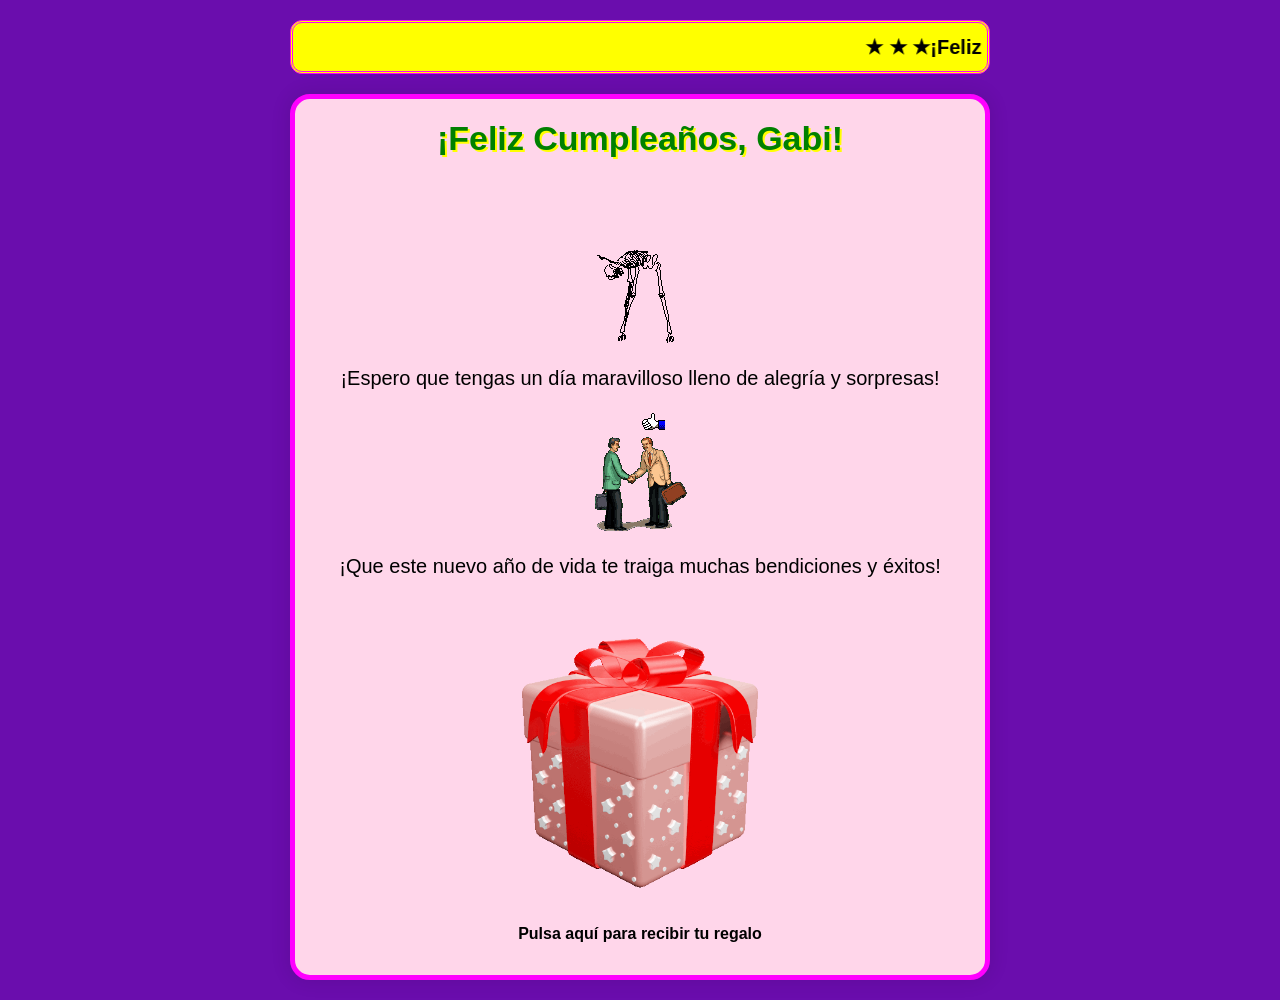
<file: website/index.html>
<!DOCTYPE html PUBLIC "-//W3C//DTD HTML 4.01 Transitional//EN" "http://www.w3.org/TR/html4/loose.dtd">
<html lang="es">

<head>
    <meta charset="utf-8">
    <title>Feliz cumplea&ntilde;os</title>
    <meta name="viewport" content="width=device-width, initial-scale=1">
    <link rel="stylesheet" type="text/css" href="style.css?v=4">
    </head>

    <body>
        <div class="page">
            <marquee class="marquee" behavior="scroll" direction="left">★ ★ ★¡Feliz Cumpleaños Gabi! ★ ★ ★ ¡Que tengas un
                día increíble! ★ ★ ★</marquee>
        
            <div class="card">
                <div class="birthday-header">
                    <h1>¡Feliz Cumpleaños, Gabi!</h1>
                    <img src="assets/skeletuni.gif" alt="¡No te drogues!" class="header-image">
                </div>
        
                <p class="message">¡Espero que tengas un día maravilloso lleno de alegría y sorpresas!</p>
        
                <div class="image-container">
                    <img src="assets/Handshake.gif" alt="Feliz cumpleaños" class="handshake">
                </div>
        
                <p class="message">¡Que este nuevo año de vida te traiga muchas bendiciones y éxitos!</p>

            <div class="gift">
                <a href="/minecraft.html" class="gift-link">
                    <img src="assets/regalo.gif" alt="Feliz cumpleaños" width="300" height="300" class="gift-image">

                    <span class="gift-text">Pulsa aquí para recibir tu regalo</span>
                    </a>
            </div>
            </div>
            </div>
</body>
</html>
</file>
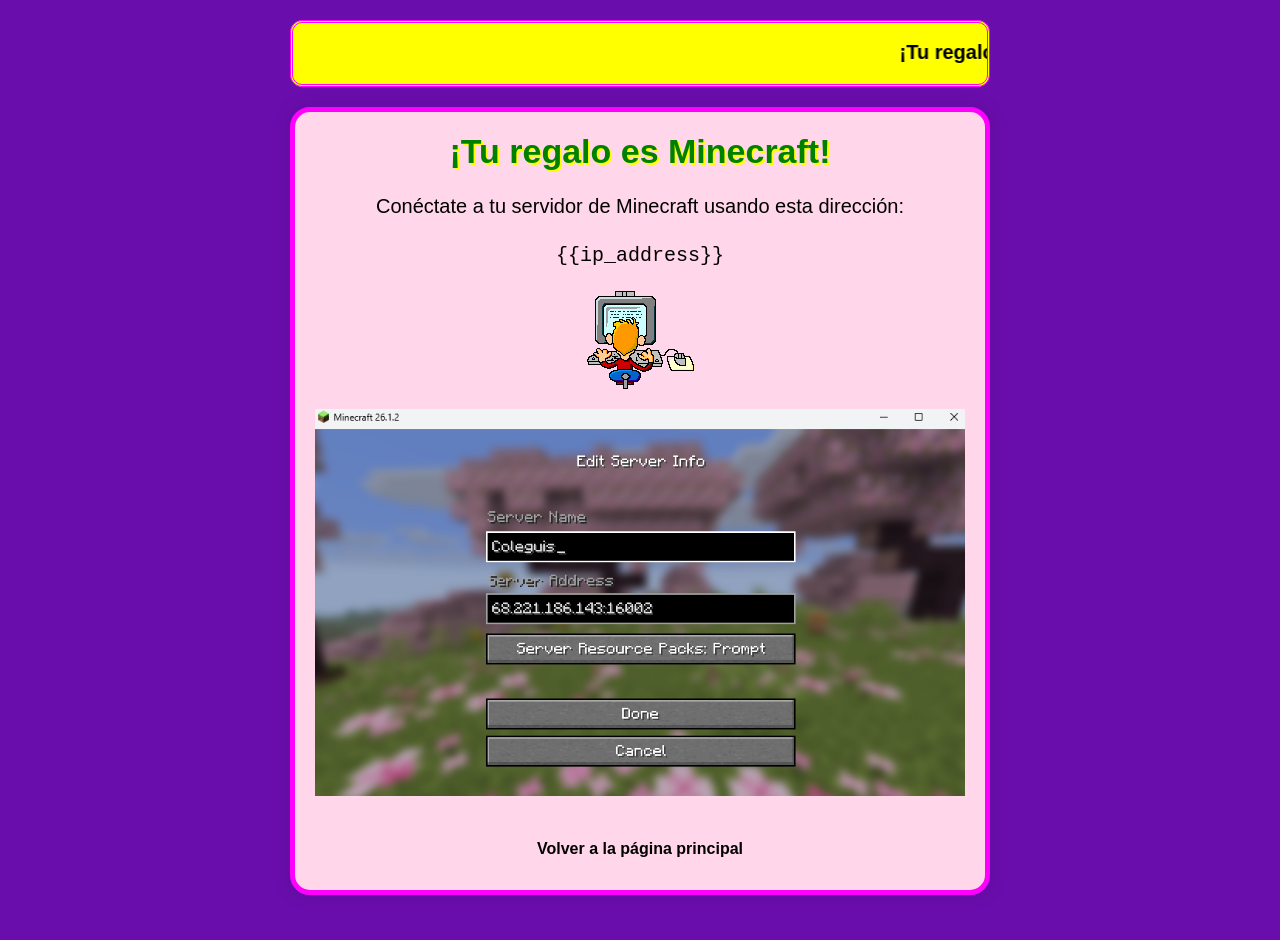
<file: website/minecraft.html>
<!DOCTYPE html PUBLIC "-//W3C//DTD HTML 4.01 Transitional//EN" "http://www.w3.org/TR/html4/loose.dtd">
<html lang="es">

<head>
    <meta charset="utf-8">
    <title>Tu regalo de Minecraft</title>
    <meta name="viewport" content="width=device-width, initial-scale=1">
    <link rel="stylesheet" type="text/css" href="style.css?v=4">
</head>

<body>
    <div class="page">
        <marquee class="marquee" behavior="scroll" direction="left">
            ¡Tu regalo es un regreso al fantástico mundo de Minecraft!
            <img src="assets/nodrugs.gif" alt="¡No te drogues!" class="feature-image" height="10px">
        </marquee>

        <div class="card">
            <div class="birthday-header">
                <h1>¡Tu regalo es Minecraft!</h1>
            </div>

            <p class="message">Conéctate a tu servidor de Minecraft usando esta dirección:</p>

            <p class="message"><code class="server-ip">{{ip_address}}</code></p>

            <div class="computer-gif">
                <img src="assets/computer.gif" alt="Minecraft" class="computer-image">
            </div>

            <div class="image-container">
                <img src="assets/minecraft.png" alt="Minecraft" class="feature-image">
            </div>

            <div class="gift">
                <a href="/index.html" class="gift-link">
                    <span class="gift-text">Volver a la página principal</span>
                </a>
            </div>
        </div>
    </div>
</body>

</html>
</file>
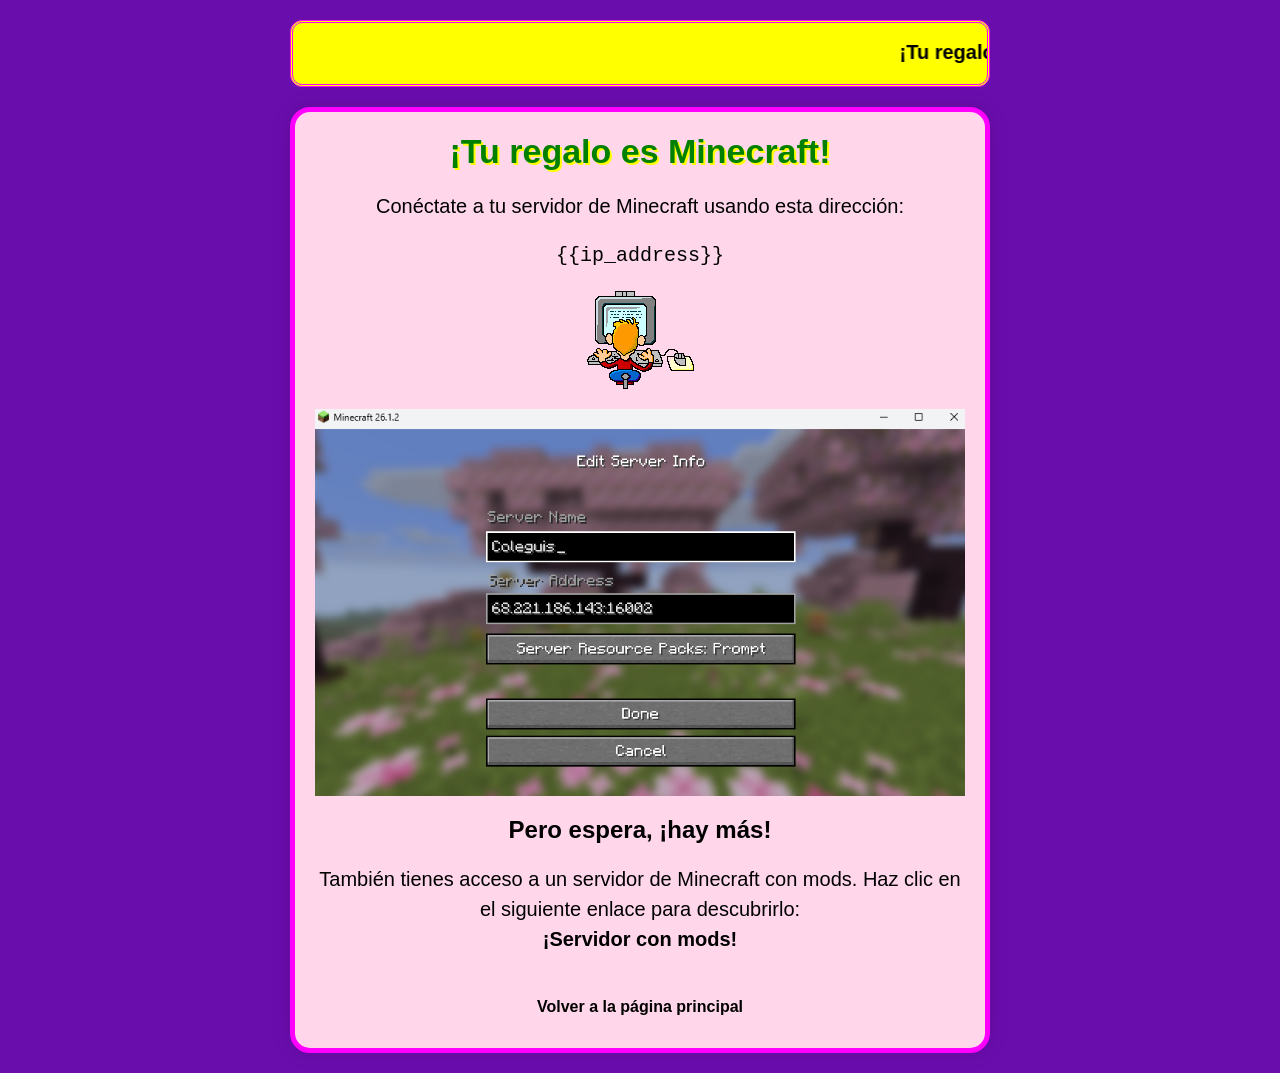
<file: website/src/minecraft.html>
<!DOCTYPE html PUBLIC "-//W3C//DTD HTML 4.01 Transitional//EN" "http://www.w3.org/TR/html4/loose.dtd">
<html lang="es">

<head>
    <meta charset="utf-8">
    <title>Tu regalo de Minecraft</title>
    <meta name="viewport" content="width=device-width, initial-scale=1">
    <link rel="stylesheet" type="text/css" href="style.css?v=4">
</head>

<body>
    <div class="page">
        <marquee class="marquee" behavior="scroll" direction="left">
            ¡Tu regalo es un regreso al fantástico mundo de Minecraft!
            <img src="assets/nodrugs.gif" alt="¡No te drogues!" class="feature-image" height="10px">
        </marquee>

        <div class="card">
            <div class="birthday-header">
                <h1>¡Tu regalo es Minecraft!</h1>
            </div>

            <p class="message">Conéctate a tu servidor de Minecraft usando esta dirección:</p>

            <p class="message"><code class="server-ip">{{ip_address}}</code></p>

            <div class="computer-gif">
                <img src="assets/computer.gif" alt="Minecraft" class="computer-image">
            </div>

            <div class="image-container">
                <img src="assets/minecraft.png" alt="Minecraft" class="feature-image">
            </div>

            <div>
                <h2>Pero espera, ¡hay más!</h2>
                <p>También tienes acceso a un servidor de Minecraft con mods. Haz clic en el siguiente enlace para descubrirlo:</p>
                <p><a href="/mods.html" class="mods-link">¡Servidor con mods!</a></p>
            </div>

            <div class="gift">
                <a href="/index.html" class="gift-link">
                    <span class="gift-text">Volver a la página principal</span>
                </a>
            </div>
        </div>
    </div>
</body>

</html>
</file>
<file: website/style.css>
html,
body {
    font-family: "Comic Sans MS", "Comic Sans", sans-serif;
    background-color: #6a0dad;
    color: #000000;
    margin: 0;
    padding: 0;
    min-height: 100vh;
}

body {
    padding: 20px;
}

.page {
    max-width: 700px;
    margin: 0 auto;
}

.card {
    background-color: #ffd6ea;
    border: 5px solid #ff00ff;
    border-radius: 20px;
    padding: 20px;
    box-shadow: 0 0 20px rgba(0, 0, 0, 0.12);
    text-align: center;
}

h1 {
    color: #008000;
    text-shadow: 2px 2px #ffff00;
    animation: blink 1s infinite;
    font-size: 34px;
    margin: 0;
}

p {
    color: #000000;
    font-size: 20px;
    line-height: 1.5;
    margin: 0;
}

a {
    color: #000000;
    font-weight: bold;
    text-decoration: none;
}

a:hover {
    color: #00ff00;
}

@keyframes blink {

    0%,
    50% {
        opacity: 1;
    }

    51%,
    100% {
        opacity: 0;
    }
}

.marquee {
    background-color: #ffff00;
    color: #000000;
    font-size: 20px;
    font-weight: bold;
    padding: 12px;
    margin-bottom: 20px;
    border: 3px double #ff00ff;
    border-radius: 12px;
    display: flex;
    align-items: center;
    justify-content: center;
}

.marquee img {
    display: inline;
    vertical-align: middle;
    margin-left: 10px;
}

.birthday-header {
    display: flex;
    flex-direction: column;
    align-items: center;
    gap: 10px;
}

.sparkle {
    width: 60px;
    height: 60px;
}

.message {
    text-align: center;
    margin: 20px 0;
}

.image-container,
.computer-gif {
    text-align: center;
    margin: 20px 0;
}

.handshake,
.computer-image,
.feature-image,
.birthday-image {
    max-width: 100%;
    height: auto;
    margin: 0 auto;
}

.birthday-image-2 {
    max-width: 70%;
    height: auto;
    margin: 0 auto;
}

.gift {
    text-align: center;
    margin-top: 20px;
}

.gift-link {
    display: flex;
    flex-direction: column;
    align-items: center;
    padding: 12px 16px;
    border: none;
    border-radius: 14px;
    background-color: transparent;
    text-align: center;
}

.gift-image {
    display: block;
    max-width: 100%;
    height: auto;
    margin: 0 auto;
}

.feature-image {
    display: block;
    max-width: 100%;
    height: auto;
    margin: 0 auto;
}

.header-image {
    width: 16 0px;
    height: auto;
    filter: invert(1);
    margin-left: 10px;
}

.gift-text {
    display: block;
    margin-top: 12px;
    color: #000000;
}

.installation-steps,
.modlist {
    text-align: left;
    display: inline-block;
    margin: 15px auto;
    padding-left: 30px;
    line-height: 1.8;
}

.installation-steps li,
.modlist li {
    margin-bottom: 10px;
    color: #000000;
    font-size: 16px;
}

.modlist li a {
    font-weight: normal;
    font-size: 14px;
}

@media (max-width: 600px) {
    body {
        padding: 14px;
    }

    .card {
        padding: 16px;
    }

    h1 {
        font-size: 28px;
    }

    p {
        font-size: 18px;
    }

    .marquee {
        font-size: 18px;
        padding: 10px;
    }

    .sparkle {
        width: 50px;
        height: 50px;
    }
}
</file>
<file: website/src/style.css>
html,
body {
    font-family: "Comic Sans MS", "Comic Sans", sans-serif;
    background-color: #6a0dad;
    color: #000000;
    margin: 0;
    padding: 0;
    min-height: 100vh;
}

body {
    padding: 20px;
}

.page {
    max-width: 700px;
    margin: 0 auto;
}

.card {
    background-color: #ffd6ea;
    border: 5px solid #ff00ff;
    border-radius: 20px;
    padding: 20px;
    box-shadow: 0 0 20px rgba(0, 0, 0, 0.12);
    text-align: center;
}

h1 {
    color: #008000;
    text-shadow: 2px 2px #ffff00;
    animation: blink 1s infinite;
    font-size: 34px;
    margin: 0;
}

p {
    color: #000000;
    font-size: 20px;
    line-height: 1.5;
    margin: 0;
}

a {
    color: #000000;
    font-weight: bold;
    text-decoration: none;
}

a:hover {
    color: #00ff00;
}

@keyframes blink {

    0%,
    50% {
        opacity: 1;
    }

    51%,
    100% {
        opacity: 0;
    }
}

.marquee {
    background-color: #ffff00;
    color: #000000;
    font-size: 20px;
    font-weight: bold;
    padding: 12px;
    margin-bottom: 20px;
    border: 3px double #ff00ff;
    border-radius: 12px;
    display: flex;
    align-items: center;
    justify-content: center;
}

.marquee img {
    display: inline;
    vertical-align: middle;
    margin-left: 10px;
}

.birthday-header {
    display: flex;
    flex-direction: column;
    align-items: center;
    gap: 10px;
}

.sparkle {
    width: 60px;
    height: 60px;
}

.message {
    text-align: center;
    margin: 20px 0;
}

.image-container,
.computer-gif {
    text-align: center;
    margin: 20px 0;
}

.handshake,
.computer-image,
.feature-image,
.birthday-image {
    max-width: 100%;
    height: auto;
    margin: 0 auto;
}

.birthday-image-2 {
    max-width: 70%;
    height: auto;
    margin: 0 auto;
}

.gift {
    text-align: center;
    margin-top: 20px;
}

.gift-link {
    display: flex;
    flex-direction: column;
    align-items: center;
    padding: 12px 16px;
    border: none;
    border-radius: 14px;
    background-color: transparent;
    text-align: center;
}

.gift-image {
    display: block;
    max-width: 100%;
    height: auto;
    margin: 0 auto;
}

.feature-image {
    display: block;
    max-width: 100%;
    height: auto;
    margin: 0 auto;
}

.header-image {
    width: 16 0px;
    height: auto;
    filter: invert(1);
    margin-left: 10px;
}

.gift-text {
    display: block;
    margin-top: 12px;
    color: #000000;
}

.installation-steps {
    text-align: left;
    display: inline-block;
    vertical-align: top;
    margin: 15px auto;
    padding-left: 30px;
    line-height: 1.8;
}

.modlist {
    text-align: left;
    display: block;
    margin: 0;
    padding-left: 30px;
    line-height: 1.8;
}
.installation-steps li,
.modlist li {
    margin-bottom: 10px;
    color: #000000;
    font-size: 16px;
}

.modlist li a {
    font-weight: normal;
    font-size: 14px;
}

@media (max-width: 600px) {
    body {
        padding: 14px;
    }

    .card {
        padding: 16px;
    }

    h1 {
        font-size: 28px;
    }

    p {
        font-size: 18px;
    }

    .marquee {
        font-size: 18px;
        padding: 10px;
    }

    .sparkle {
        width: 50px;
        height: 50px;
    }
}
</file>
